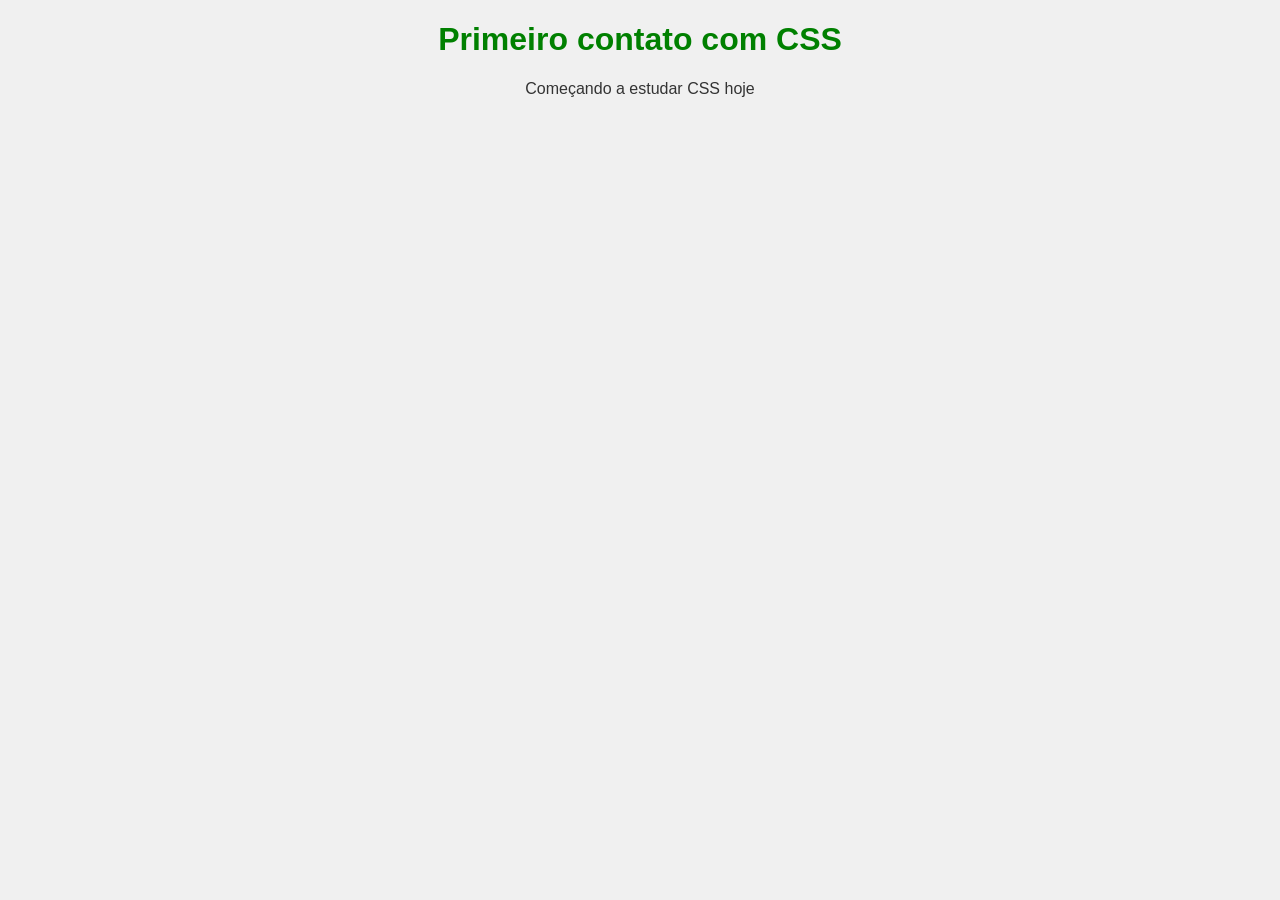
<file: CSS/index.html>
<!DOCTYPE html>
<html lang="pt-br">
<head>
    <meta charset="UTF-8">
    <meta name="viewport" content="width=device-width, initial-scale=1.0">
    <title>CSS</title>
    <link rel="stylesheet" href="style.css">
</head>
<body>
    <h1>Primeiro contato com CSS</h1>
    <p>Começando a estudar CSS hoje</p>
</body>
</html>
</file>
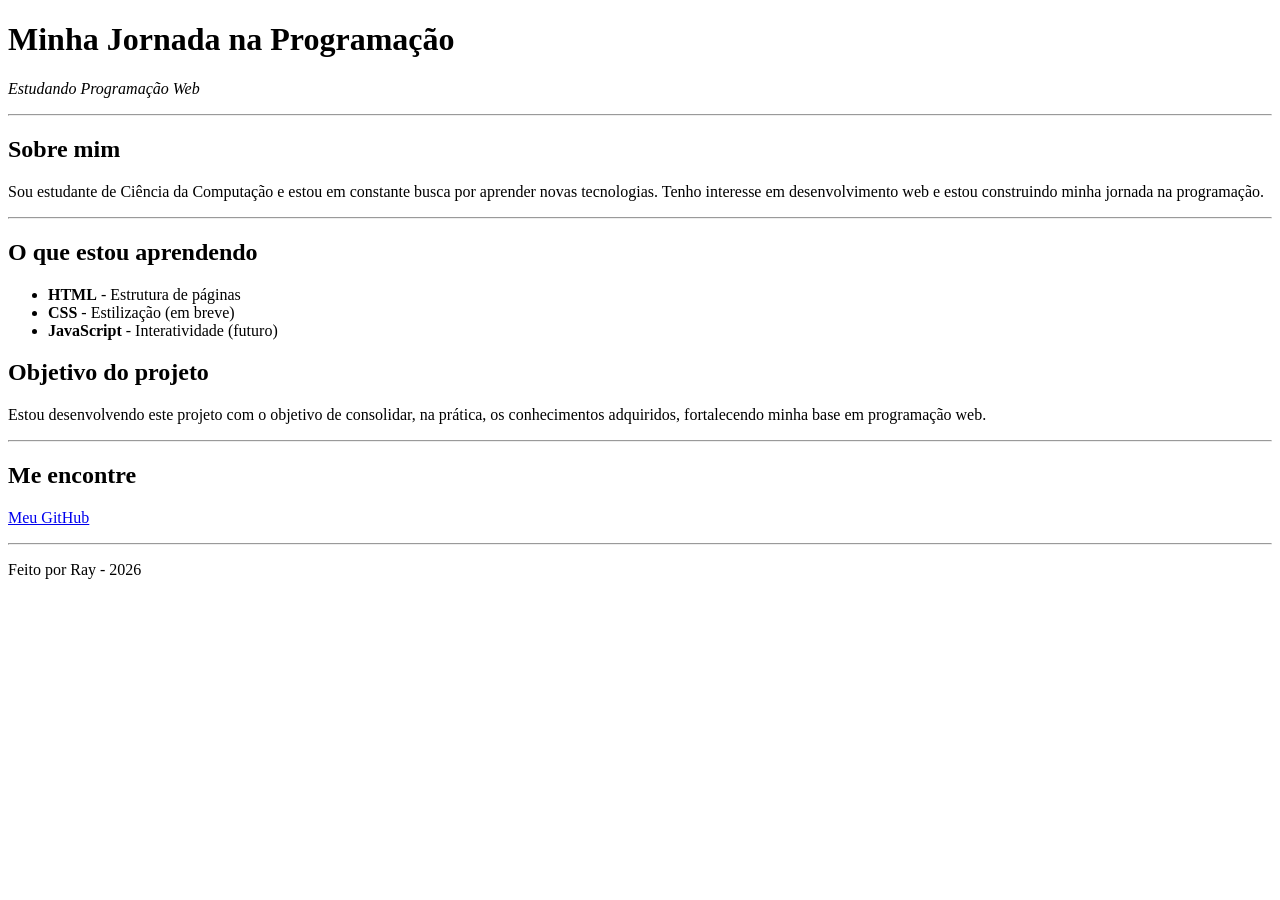
<file: HTML/index.html>
<!DOCTYPE html>
<html lang="pt-br">
<head>
    <meta charset="UTF-8">
    <meta name="viewport" content="width=device-width, initial-scale=1.0">
    <title> 
        Meu primeiro projeto
    </title>
</head>
<body>

    <header>
        <h1>Minha Jornada na Programação</h1>
        <p><i>Estudando Programação Web</i></p>
    </header>

    <hr>

    <main>

    <section>
        <h2>Sobre mim</h2>
        <p>
        Sou estudante de Ciência da Computação e estou em constante busca por aprender novas tecnologias.
        Tenho interesse em desenvolvimento web e estou construindo minha jornada na programação.
        </p>
    </section>
        
    <hr>

    <section>
        <h2>O que estou aprendendo</h2>
            <ul>
                <li><b>HTML</b> - Estrutura de páginas</li>
                <li><b>CSS</b> - Estilização (em breve)</li>
                <li><b>JavaScript</b> - Interatividade (futuro)</li>
            </ul>
    </section>

        <section>
            <h2>Objetivo do projeto</h2>
            <p>
             Estou desenvolvendo este projeto com o objetivo de consolidar, na prática, os conhecimentos adquiridos, fortalecendo minha base em programação web.
            </p>

        </section>

        <hr>

        <section>
            <h2>Me encontre</h2>
            <p>
                <a href="https://github.com/RayTeixeira05" target="_blank">Meu GitHub</a>
            </p>
        </section>

        <hr>

        </main>
        
    <footer>
        <p>Feito por Ray - 2026</p>
    </footer>

</body>
</html>
</file>
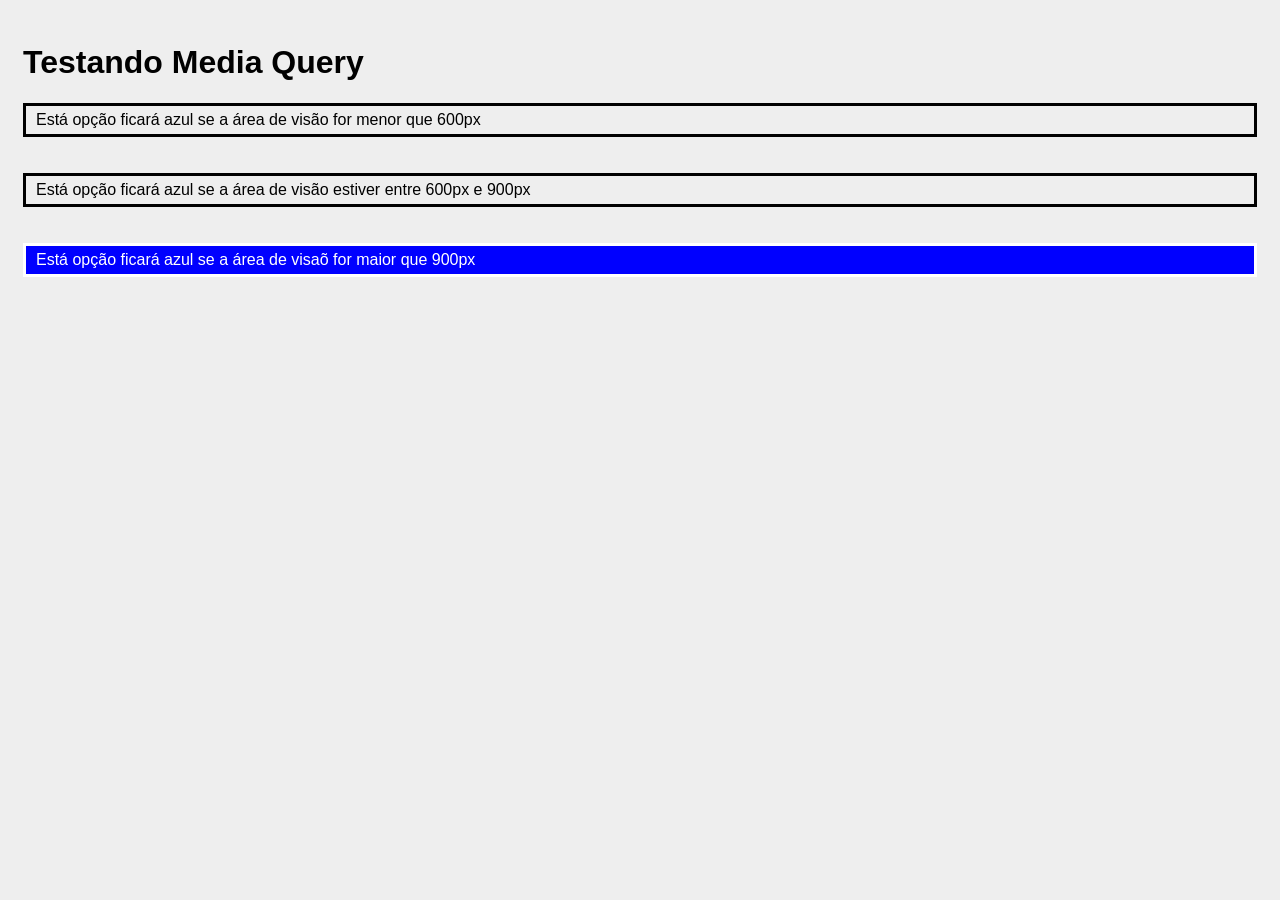
<file: CSS/mediaquery.html>
<!DOCTYPE html>
<html lang="pt-br">
<head>
    <meta charset="UTF-8">
    <meta name="viewport" content="width=device-width, initial-scale=1.0">
    <title>Media Query</title>
    <link rel="stylesheet" href="mediaquery.css">
</head>
<body>
    <h1>Testando Media Query</h1>

    <div class="caixa um">Está opção ficará azul se a área de visão for menor que 600px</div> <br> <br>
    <div class="caixa dois">Está opção ficará azul se a área de visão estiver entre 600px e 900px</div> <br> <br>
    <div class="caixa tres">Está opção ficará azul se a área de visaõ for maior que 900px</div>
</body>
</html>
</file>
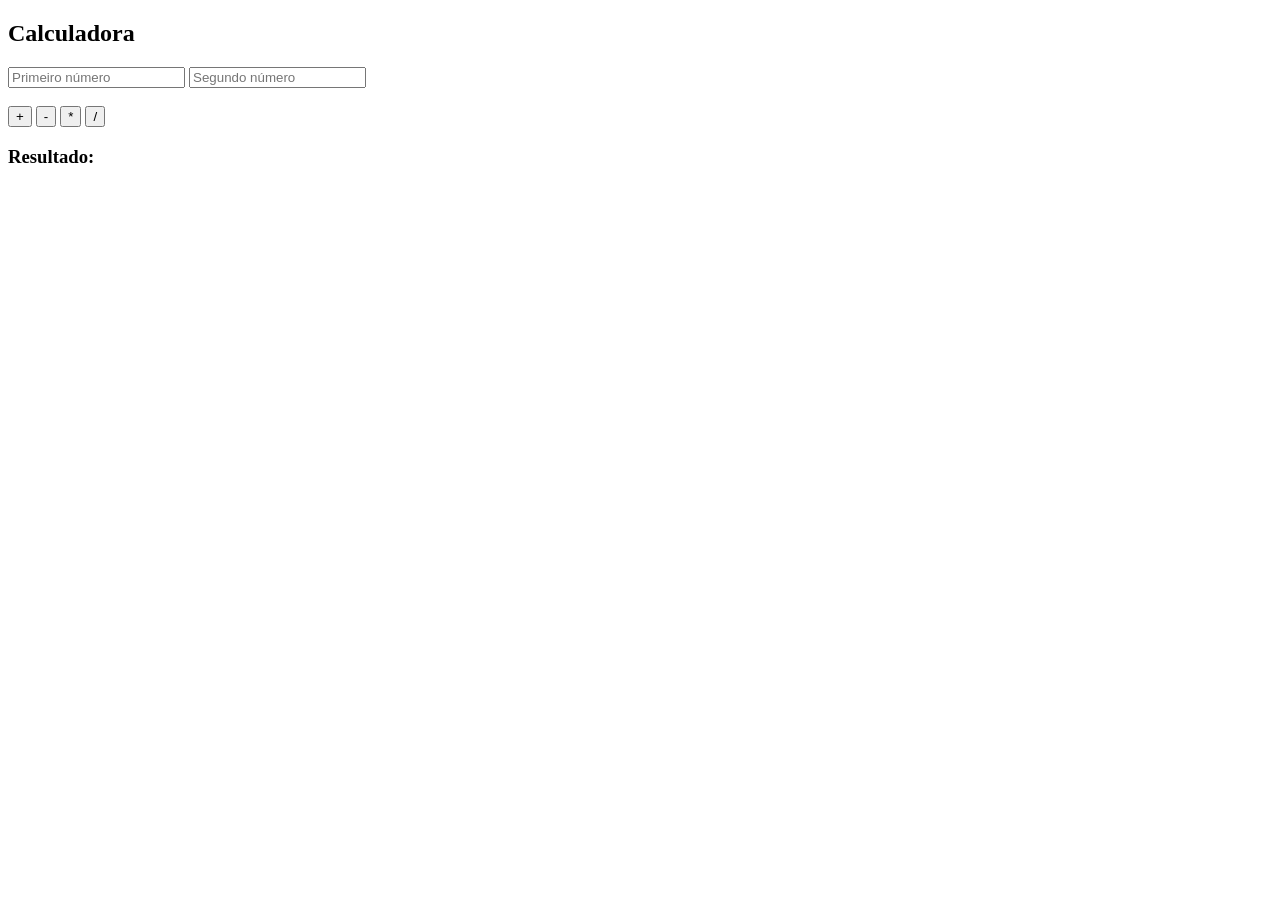
<file: Java script/calculadora.html>
<!DOCTYPE html>
<html lang="en">
<head>
    <meta charset="UTF-8">
    <meta name="viewport" content="width=device-width, initial-scale=1.0">
    <title>Calculadora Simples</title>
</head>
<body>
    <h2>Calculadora</h2>

    <input type="number" id="num1" placeholder="Primeiro número">
    <input type="number" id="num2" placeholder="Segundo número">
    <br><br>
    <button onclick="somar()">+</button>
    <button onclick="subtrair()">-</button>
    <button onclick="multiplicar()">*</button>
    <button onclick="dividir()">/</button>
    <h3>Resultado: <span id="resultado"></span></h3>

    <script src="calculadora.js"></script>
</body>
</html>
</file>
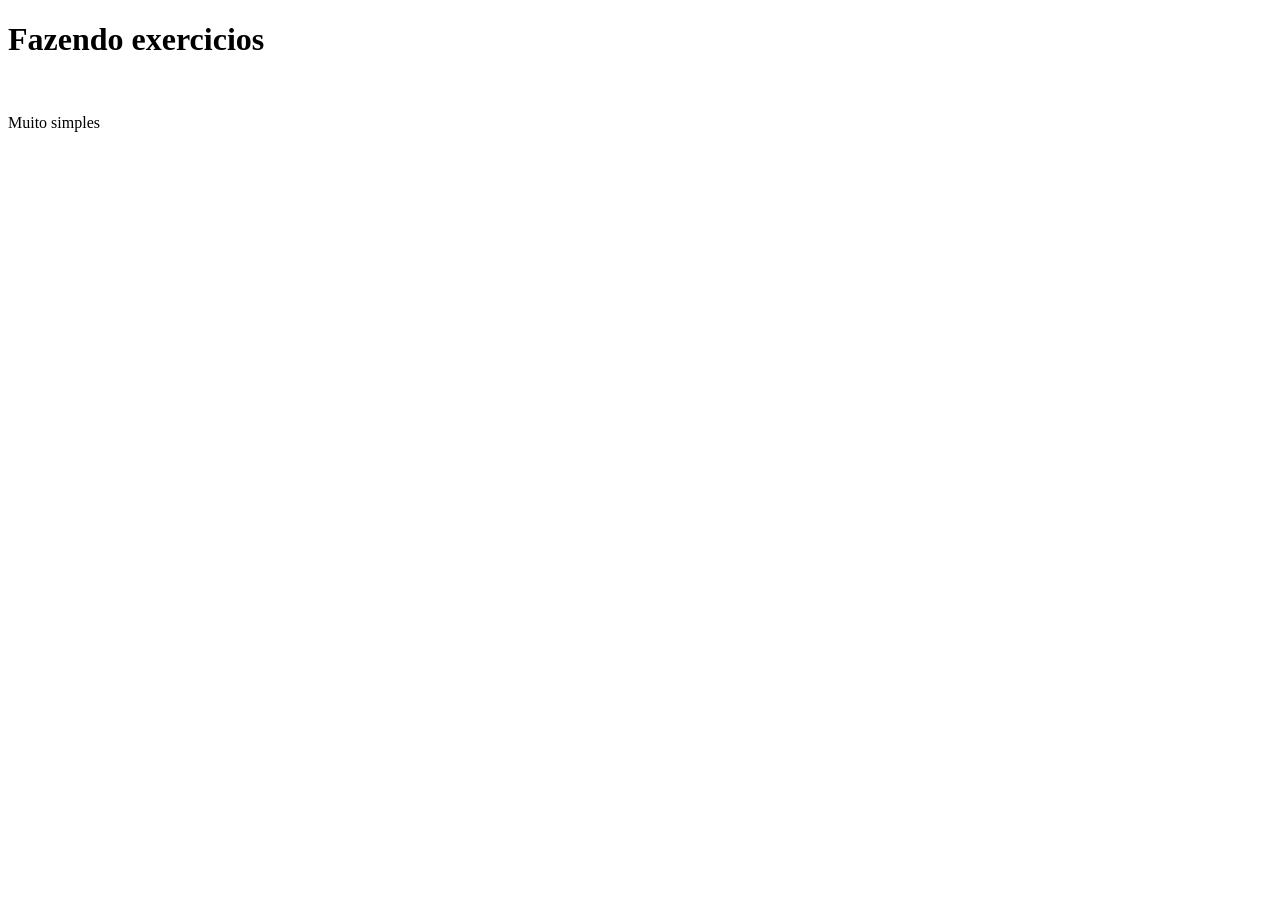
<file: HTML/Exercicios-Resolvidos/Ex1/basico.html>
<!DOCTYPE html>
<html lang="pt-br">
<head>
    <meta charset="UTF-8">
    <meta name="viewport" content="width=device-width, initial-scale=1.0">
    <title>Exercicio 1</title>
</head>
<body>
    <h1> Fazendo exercicios </h1> <br> 
    <p>  Muito simples </p>
</body>
</html>
</file>
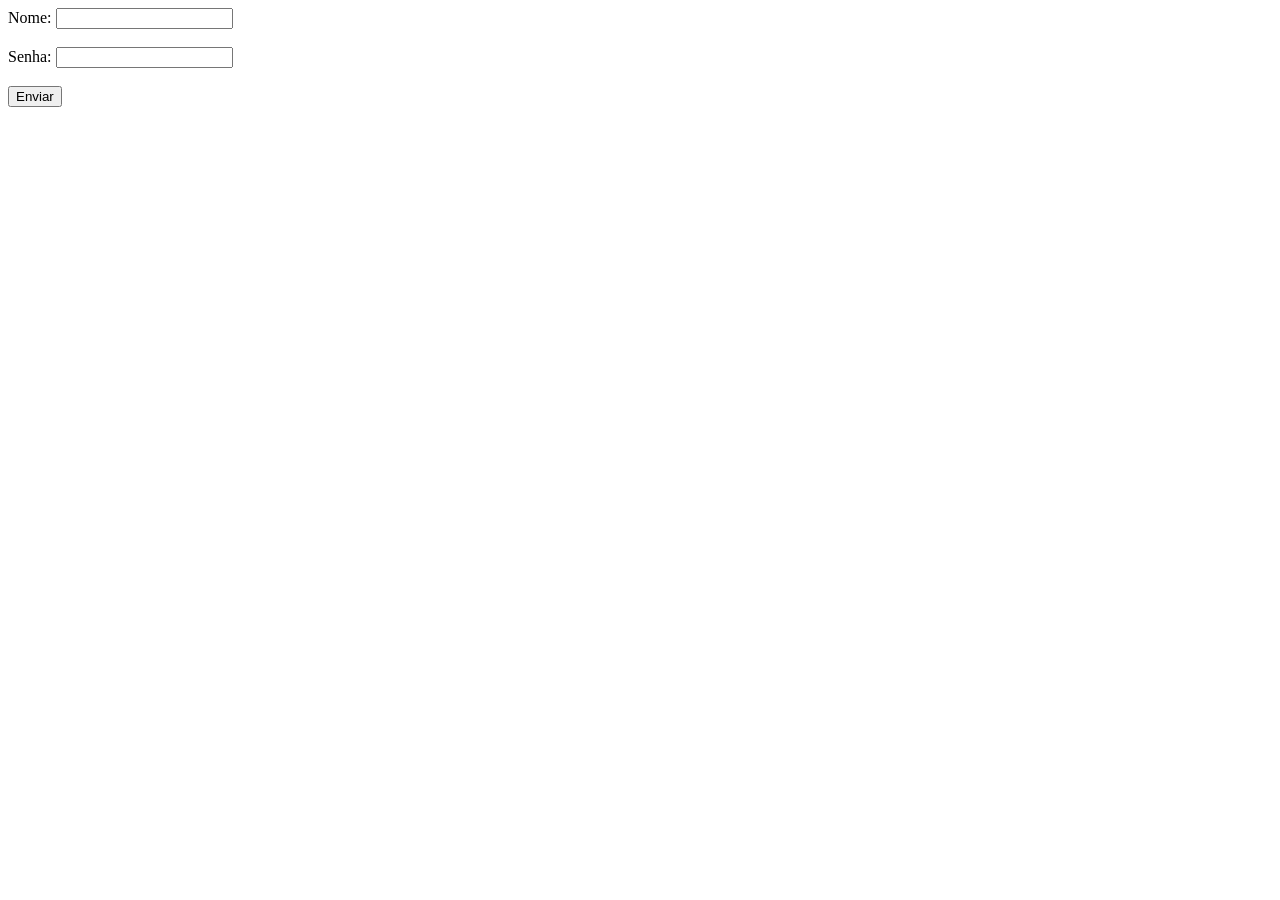
<file: HTML/Exercicios-Resolvidos/Ex2/formulario.html>
<!DOCTYPE html>
<html lang="pt-br">
<head>
    <meta charset="UTF-8">
    <meta name="viewport" content="width=device-width, initial-scale=1.0">
    <title>Exercicio 2</title>
</head>
<body>
    <form action="#" method="post">

    <label for="nome">Nome:</label>
    <input type="text" id="nome" name="nome" required> <br> <br>

    <label for="senha">Senha:</label>
    <input type="password" id="senha" name="senha"> <br> <br>

    <button type="submit">Enviar</button>
    </form>
</body>
</html>
</file>
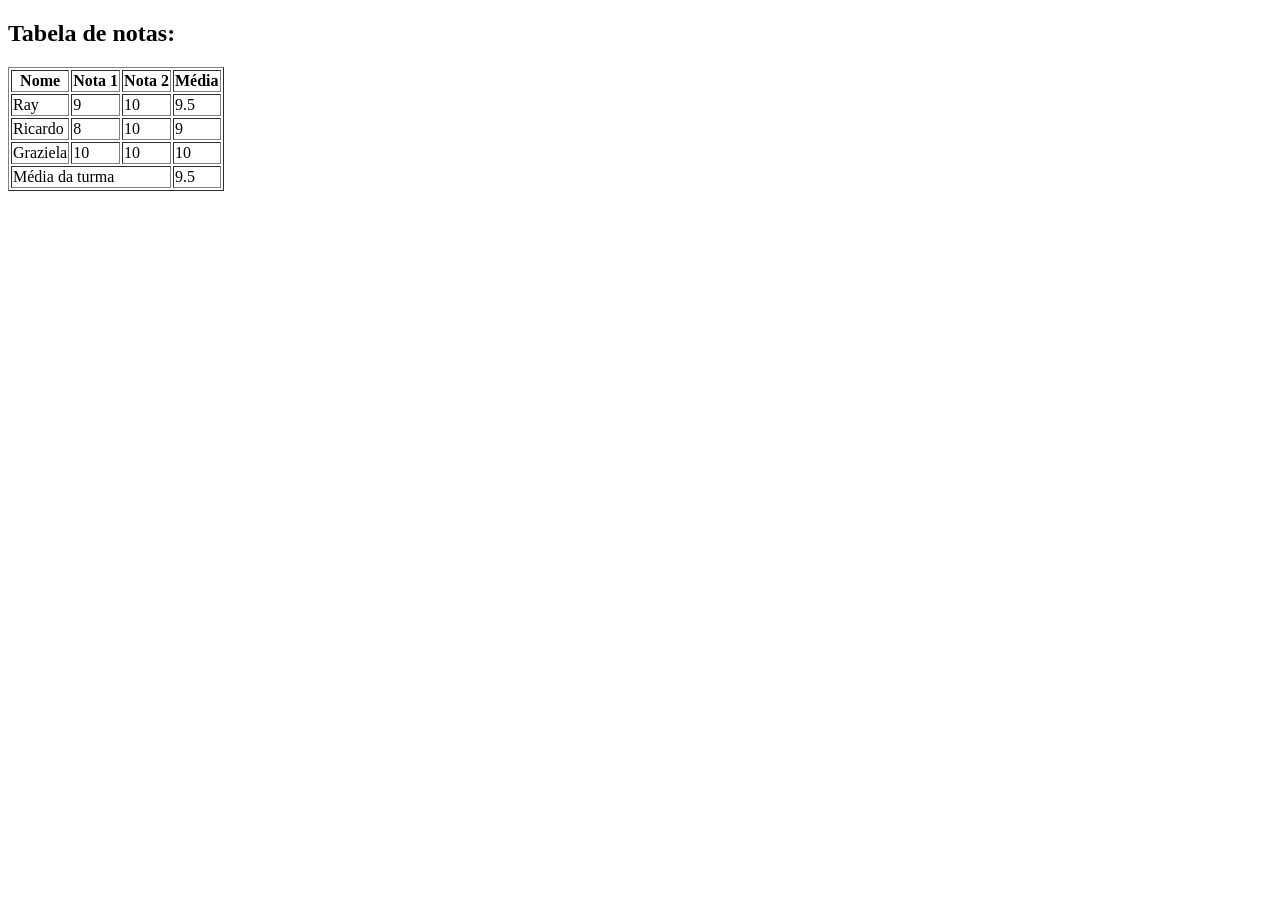
<file: HTML/Exercicios-Resolvidos/Ex3/tabela.html>
<!DOCTYPE html>
<html lang="pt-br">
<head>
    <meta charset="UTF-8">
    <meta name="viewport" content="width=device-width, initial-scale=1.0">
    <title>Exercicio 3</title>
</head>
<body>
    <h2>Tabela de notas:</h2>
    <table border="1">

        <thead>
            <tr>
                <th>Nome</th>
                <th>Nota 1</th>
                <th>Nota 2</th>
                <th>Média</th>
            </tr>
        </thead>

        <tbody> 
            <tr>
                <td>Ray</td>
                <td>9</td>
                <td>10</td>
                <td>9.5</td>
            </tr>

            <tr>
                <td>Ricardo</td>
                <td>8</td>
                <td>10</td>
                <td>9</td>
            </tr>

            <tr>
                <td>Graziela</td>
                <td>10</td>
                <td>10</td>
                <td>10</td>
            </tr>

            <tr>
                <td colspan="3">Média da turma</td>
                <td>9.5</td>
            </tr>

        </tbody>
    </table>
    
</body>
</html>
</file>
<file: CSS/style.css>
body {
    font-family: Arial;
    background: #f0f0f0;
    text-align: center;
}

h1 {
    color: green;
}

p {
    color: #333;
}
</file>
<file: CSS/mediaquery.css>
body {
    font-family: Arial, Helvetica, sans-serif;
    background: #eee;
    padding: 15px;
}

.caixa {
    padding: 5px 10px;
    border:solid
}

@media (max-width: 599px) {
    .um {
        background-color: blue;
        color: white;
    }
}

@media (min-width: 600px) and (max-width: 900px) {
    .dois {
        background-color: blue;
        color: white;
    }
}

@media (min-width: 901px) {
    .tres {
        background-color: blue;
        color: white;
    }
}
</file>
